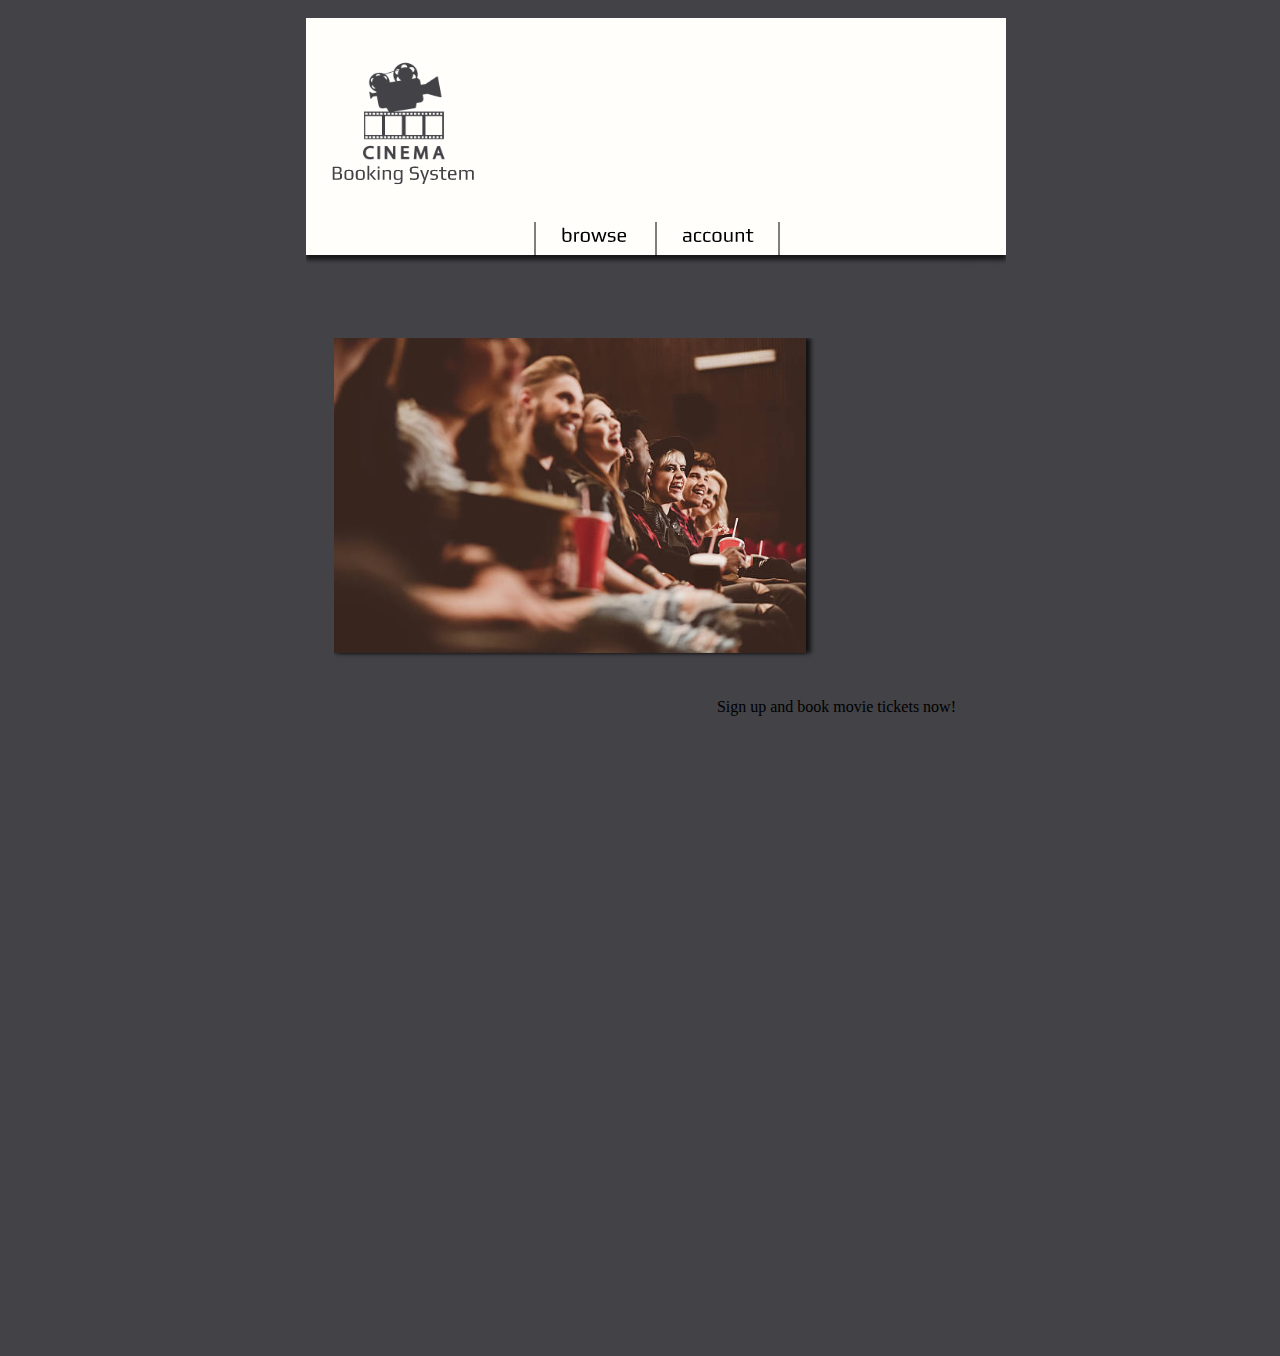
<file: web/index.html>
<!DOCTYPE html>
<html lang="en" href="style.css" href="//fonts.googleapis.com/css?family=Play">
<head>
    <link href="style.css" rel="stylesheet" type="text/css" media="all">
    <meta charset="UTF-8">
    <title>Cinema</title>
</head>

<body>
<!-Link map for header-->
<map name="header-links">
    <area shape="rect" coords="229,237,350,205" href="Browse.html" />
    <area shape="rect" coords="0, 0, 190, 180" href="index.html" />
</map>

<div id="wrapper">
    <div id="header">
        <div id="header-img"><img usemap="#header-links" src="Images/header.png"/></div>
    </div>

    <div id="content">
        <img id="browsepic" src="Images/browsepic.png" />
        <div id="content-text">
            <p>Sign up and book movie tickets now!</p>
        </div>
    </div>

    <div id="footer">

    </div>
</div>
</body>
</html>
</file>
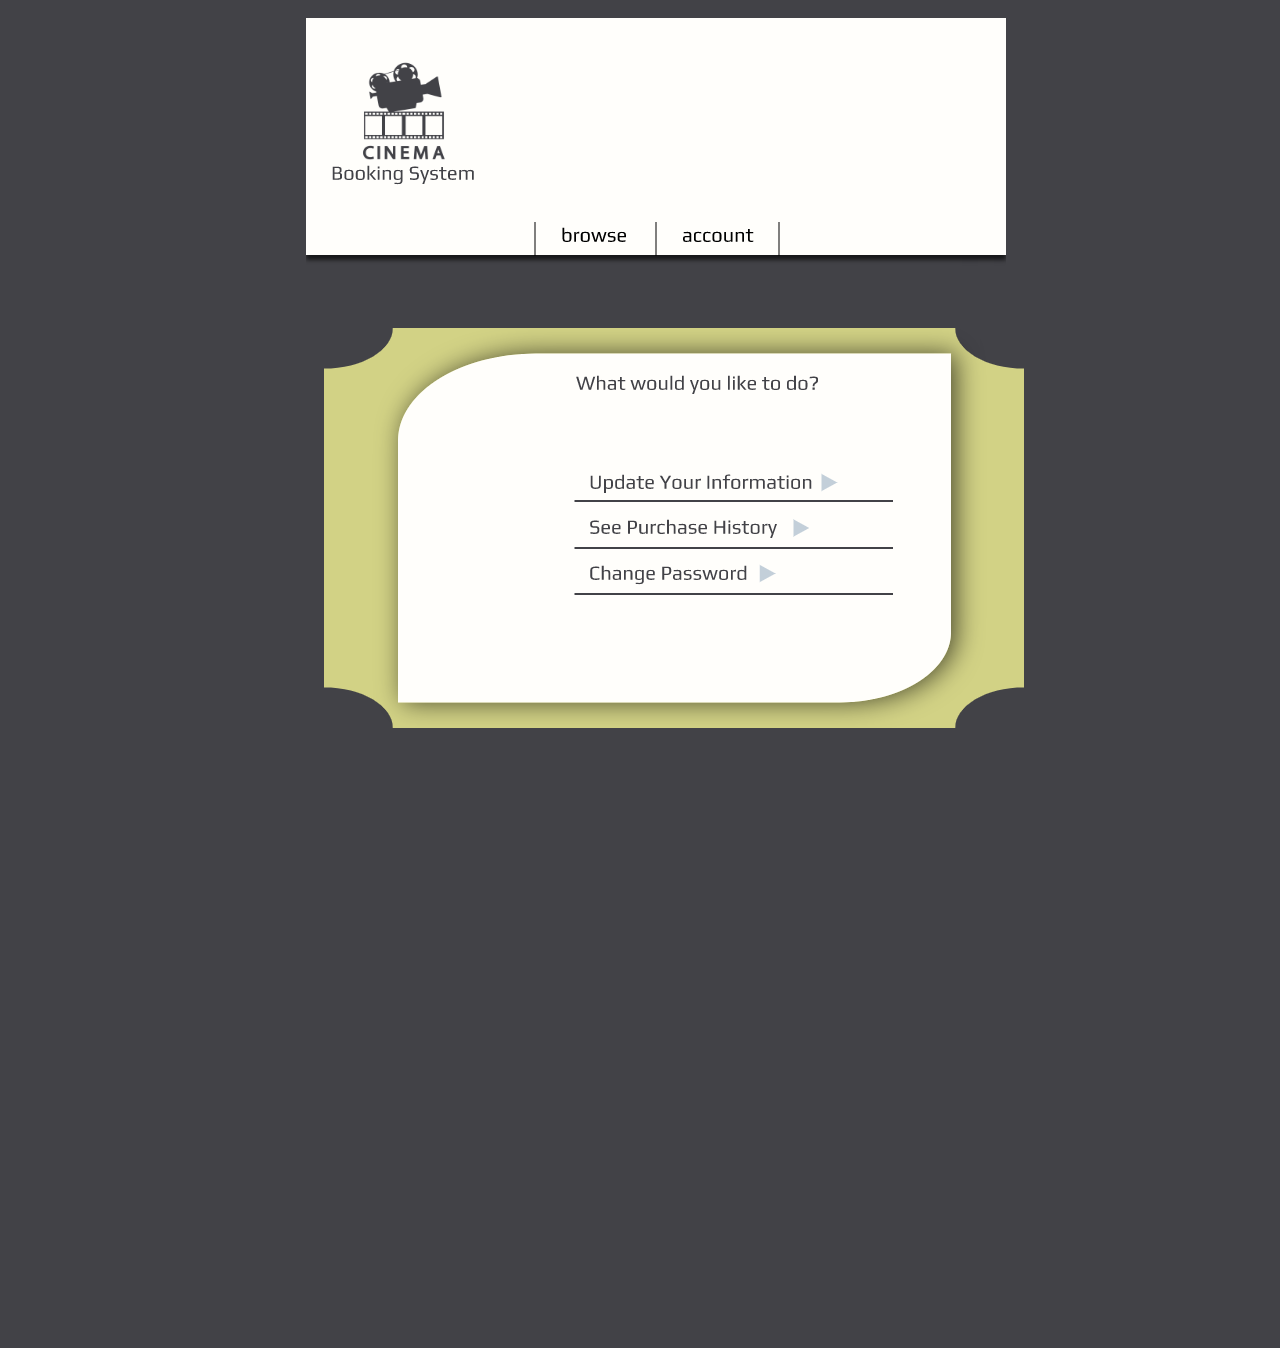
<file: web/accountPage.html>
<!DOCTYPE html>
<html lang="en" href="style.css" href="//fonts.googleapis.com/css?family=Play">
<head>
    <link href="style.css" rel="stylesheet" type="text/css" media="all">
    <link href="accountPageStyle.css" rel="stylesheet" type="text/css" media="all">
    <meta charset="UTF-8">
    <title>Cinema</title>
</head>

<body>
<!-Link map for header-->
<map name="header-links">
    <area shape="rect" coords="229,237,350,205" href="Browse.html" />
    <area shape="rect" coords="0, 0, 190, 180" href="index.html" />
</map>

<div id="wrapper">
    <div id="header">
        <div id="header-img"><img usemap="#header-links" src="Images/header.png"/></div>
    </div>

    <div id="content">
        <div id="accountActionsBox">
            <img src="Images/accountOptions.png"/>
        </div>

    </div>

    <div id="footer">

    </div>
</div>
</body>
</html>
</file>
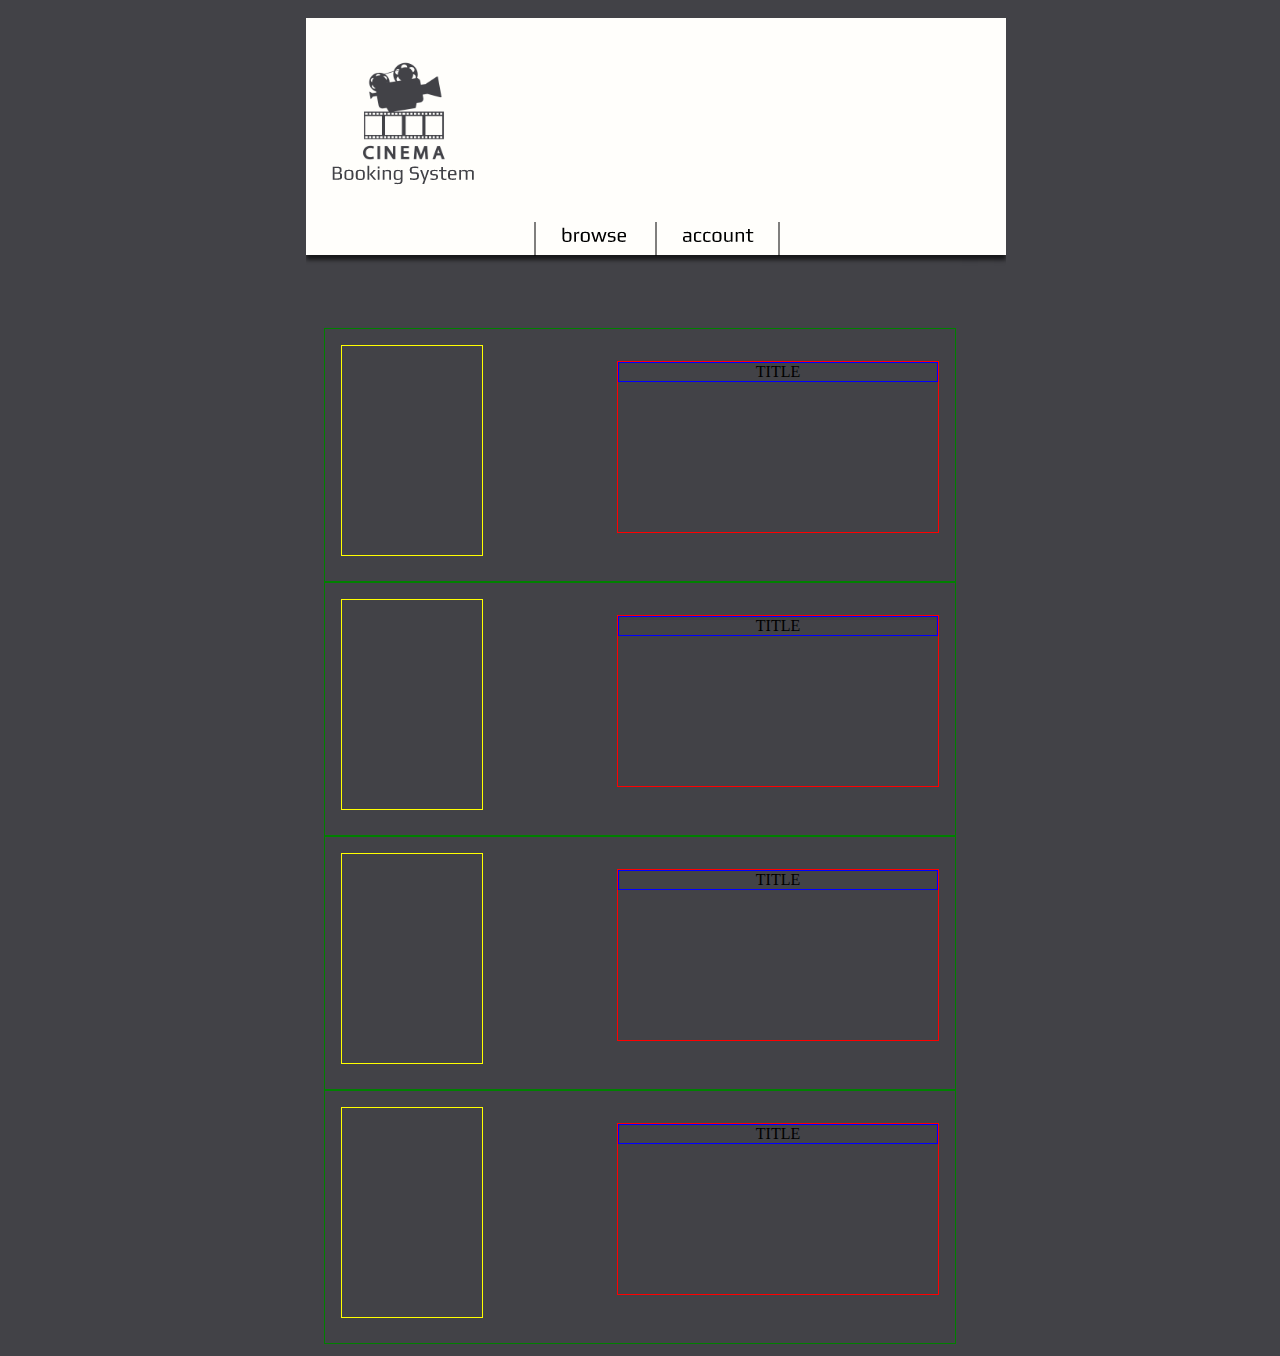
<file: web/Browse.html>
<!DOCTYPE html>
<html lang="en">
<head>
    <meta charset="UTF-8">
    <link rel="stylesheet" type="text/css" href="style.css">
    <link rel="stylesheet" type="text/css" href="movieStyle.css">
    <title>Browse Movies</title>
</head>
<body>
<!-Link map for header-->
<map name="header-links">
    <area shape="rect" coords="229,237,350,205" href="Browse.html" />
    <area shape="rect" coords="0, 0, 190, 180" href="index.html" />
</map>

<div id="wrapper">
    <div id="header">
        <div id="header-img"><img usemap="#header-links" src="Images/header.png"/></div>
    </div>

    <div id="content">
        <!-Movie list(vertical)-->
        <div id="list">
            <div id="item">
                <div id="moviePoster"></div>
                <div id="movieDescription">
                    <div id="movieTitleLink">TITLE</div>
                </div>
                <div id="movieTimes">

                </div>
            </div>
            <div id="item">
                <div id="moviePoster"></div>
                <div id="movieDescription">
                    <div id="movieTitleLink">TITLE</div>
                </div>
            </div>
            <div id="item">
                <div id="moviePoster"></div>
                <div id="movieDescription">
                    <div id="movieTitleLink">TITLE</div>
                </div>
            </div>
            <div id="item">
                <div id="moviePoster"></div>
                <div id="movieDescription">
                    <div id="movieTitleLink">TITLE</div>
                </div>
            </div>
        </div>

    </div>

    <div id="footer">

    </div>
</div>


</body>
</html>
</file>
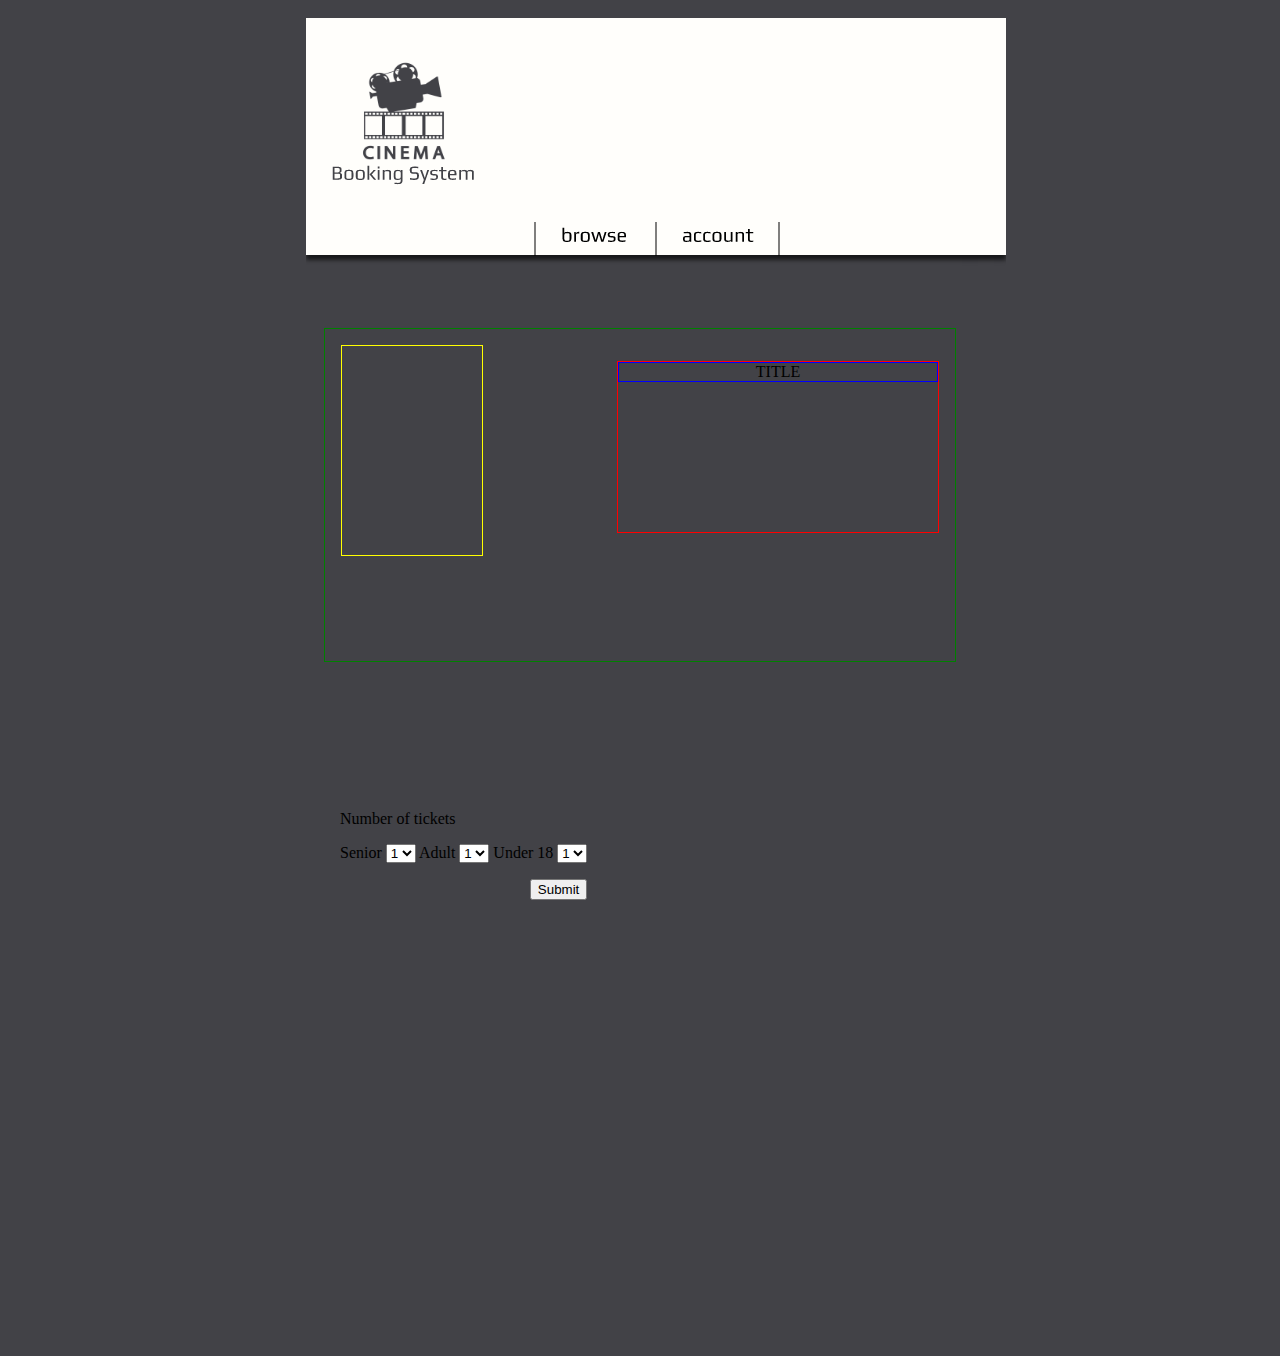
<file: web/moviePage.html>
<!DOCTYPE html>
<html lang="en" href="style.css" href="//fonts.googleapis.com/css?family=Play">
<head>
    <link href="style.css" rel="stylesheet" type="text/css" media="all">
    <link href="moviePageStyle.css" rel="stylesheet" type="text/css" media="all">
    <link href="movieStyle.css" rel="stylesheet" type="text/css" media="all">

    <meta charset="UTF-8">
    <title>Cinema</title>
</head>

<body>
<!-Link map for header-->
<map name="header-links">
    <area shape="rect" coords="229,237,350,205" href="Browse.html" />
    <area shape="rect" coords="0, 0, 190, 180" href="index.html" />
</map>

<div id="wrapper">
    <div id="header">
        <div id="header-img"><img usemap="#header-links" src="Images/header.png"/></div>
    </div>

        <div id="content">
            <div id="movieContent">
                <div id="moviePoster">

                </div>
                <div id="movieDescription">
                    <div id="movieTitleLink">TITLE</div>
                </div>

            </div>
            <div id="purchaseSection">
            <p>Number of tickets</p>
            <form>
                Senior
                <select id="seniorTicketNo">
                    <option>1</option>
                </select>
                Adult
                <select id="adultTicketNo">
                    <option>1</option>
                </select>
                Under 18
                <select id="minorTicketNo">
                    <option>1</option>
                </select>
                <p>
                    <div id="selectSeatsButton">
                        <input type="submit" name="select seats"/>
                    </div>
                </p>
            </form>
        </div>
        </div>
    </div>

    <div id="footer">

    </div>
</div>
</body>
</html>
</file>
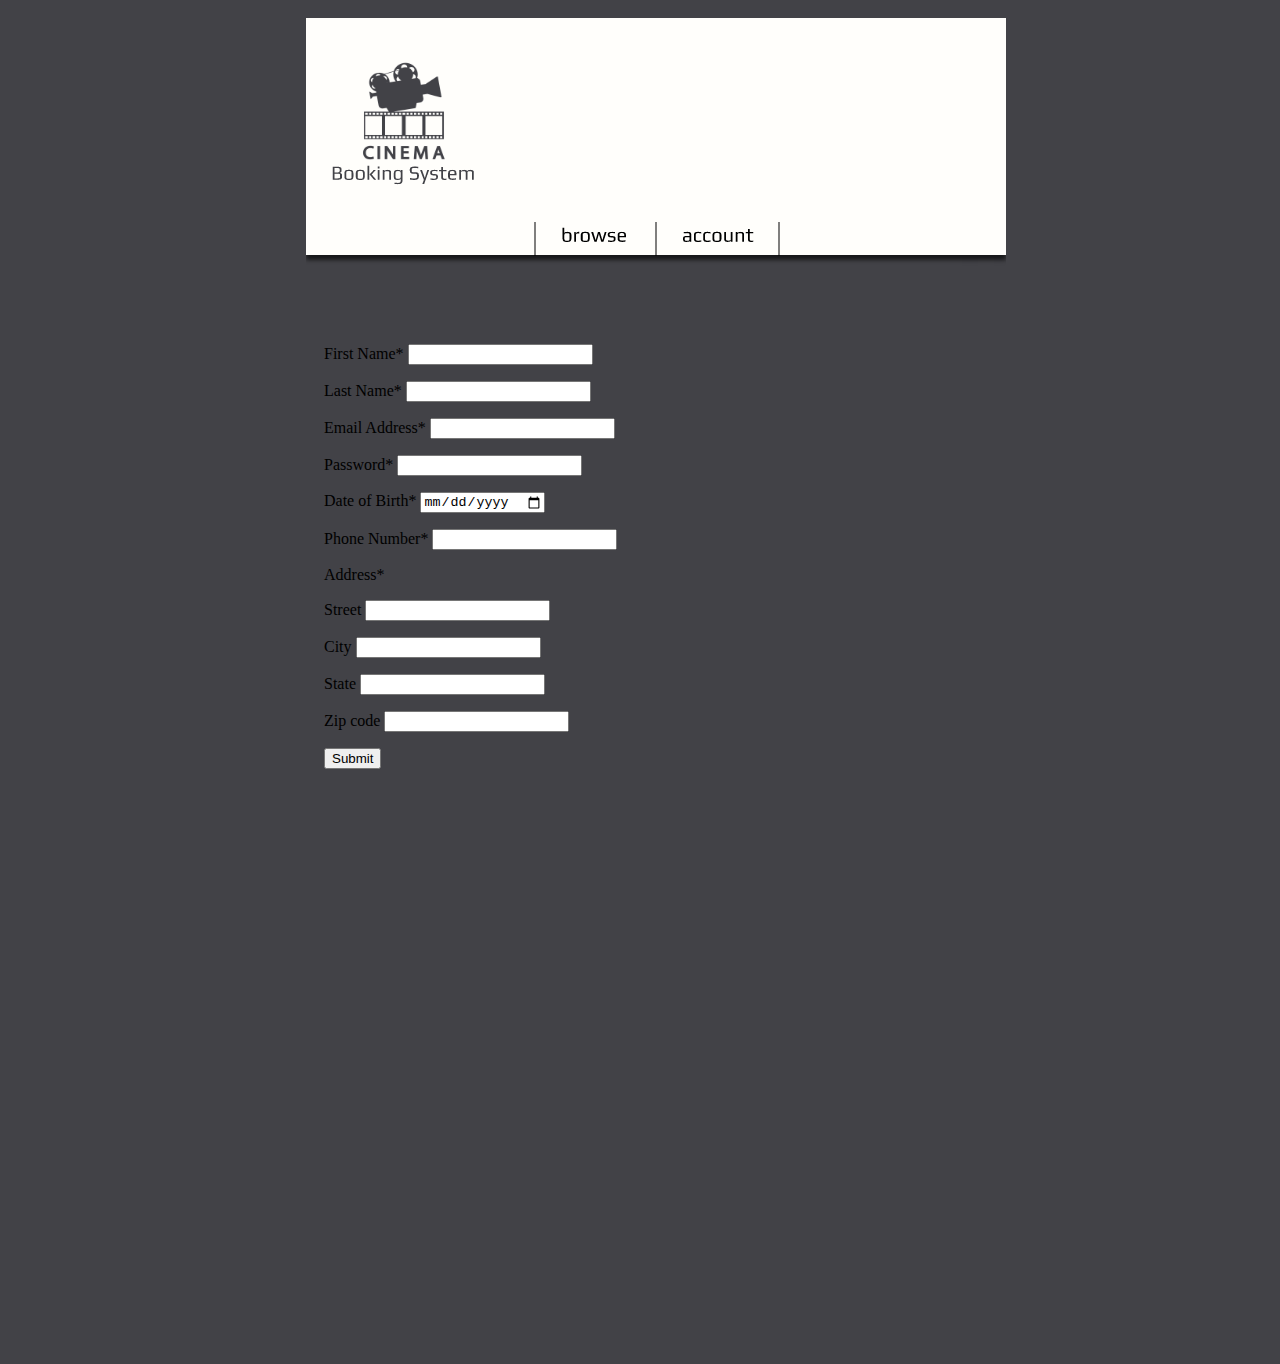
<file: web/registration.html>
<!DOCTYPE html>
<html lang="en" href="style.css" href="//fonts.googleapis.com/css?family=Play">
<head>
    <link href="style.css" rel="stylesheet" type="text/css" media="all">
    <link href="accountPageStyle.css" rel="stylesheet" type="text/css" media="all">
    <meta charset="UTF-8">
    <title>Cinema</title>
</head>

<body>
<!-Link map for header-->
<map name="header-links">
    <area shape="rect" coords="229,237,350,205" href="Browse.html" />
    <area shape="rect" coords="0, 0, 190, 180" href="index.html" />
</map>

<div id="wrapper">
    <div id="header">
        <div id="header-img"><img usemap="#header-links" src="Images/header.png"/></div>
    </div>

    <div id="content">
        <div id="signupwrapper">
            <form>
                <p>First Name*
                    <input type="text"/>
                </p>
                <p>Last Name*
                    <input type="text"/>
                </p>
                <p>Email Address*
                    <input type="text"/>
                </p>
                <p>Password*
                    <input type="text"/>
                </p>
                <p>Date of Birth*
                    <input type="date"/>
                </p>
                <p>Phone Number*
                    <input type="text"/>
                </p>
                <p>Address*
                    <p>Street
                        <input type="text"/>
                    </p>
                    <p>City
                        <input type="text"/>
                    </p>
                    <p>State
                        <input type="text"/>
                    </p>
                    <p>Zip code
                        <input type="text"/>
                    </p>
                </p>
                <p>
                    <input type="submit">
                </p>
            </form>
        </div>
    </div>

    <div id="footer">

    </div>
</div>
</body>
</html>
</file>
<file: web/style.css>
body{
    background-color: #424247;
}

#wrapper {
    background-color: #424247;
}
#header {
    margin: auto;
    width: 700px;
    height: 300px;
    padding: 10px;
}
#header-img{
    padding-right: 1em;
    padding-left: 1em;
}

#content {
    background-color: #424247;
    margin: auto;
    width: 50%;
    min-width: 550px;
    height:1000px
}

#content-text{
    float: right;
}

#browsepic {
    margin: auto;
    padding: 10px;
    pading-left: 4em;
}


#footer {
    margin-top: 20px;
    margin-right: 10px;
    margin-left: 10px;
    clear: both;
    width: 940px;
}
</file>
<file: web/accountPageStyle.css>
#accountActionsBox{
    width: 700px;
}
</file>
<file: web/movieStyle.css>
#list{

}

#item{

    height: 220px;
    width: auto;
    padding-top: 1em;
    padding-bottom: 1em;
    border-style: solid;
    border-width: 1px;
    border-color: green;
}

#moviePoster{
    margin-left: 1em;
    height: 209px;
    width: 140px;
    float: left;
    border-style: solid;
    border-width: 1px;
    border-color: yellow;
}
#movieTitleLink{
    float: top;
    text-align: center;
    border-style: solid;
    border-width: 1px;
    border-color: blue;
}



#movieDescription{
    height: 170px;
    width: 320px;
    float: right;
    margin-right: 1em;
    margin-top: 1em;
    margin-bottom: auto;
    border-color: red;
    border-style: solid;
    border-width: 1px;
}
</file>
<file: web/moviePageStyle.css>
#movieContent{
    height: 300px;
    width: auto;
    padding-top: 1em;
    padding-bottom: 1em;
    border-style: solid;
    border-width: 1px;
    border-color: green;
}

#moviePoster{
    margin-left: 1em;
    height: 209px;
    width: 140px;
    float: left;
    border-style: solid;
    border-width: 1px;
    border-color: yellow;
}

#purchaseSection{
    margin-left: 1em;
    position: absolute;
    bottom: 0;
}
#selectSeatsButton{
    float:right;
}
</file>
